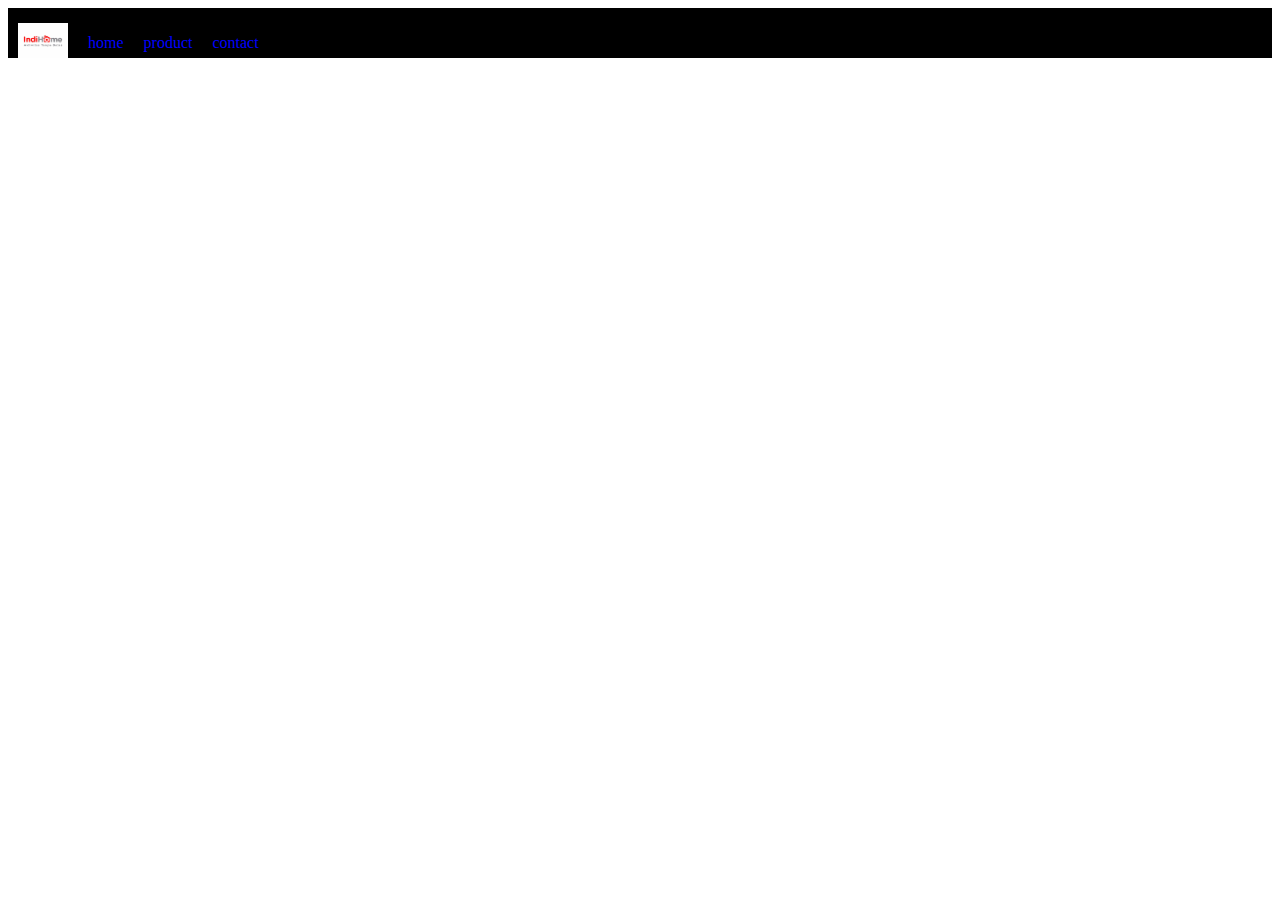
<file: landing pag/index.html>
<!DOCTYPE html>
<html lang="en">
<head>
    <meta charset="UTF-8">
    <meta http-equiv="X-UA-Compatible" content="IE=edge">
    <meta name="viewport" content="width=device-width, initial-scale=1.0">
    <title>Document</title>
</head>
<body>
    <div class="navbar">
        <iframe src="navbar.html" frameborder="0" width="100%" height="50">
    </div>
    <div class="content">
        <h1>Selamat Datang di Perusahaan Indihome</h1>
    </div>
</body>
</html>
</file>
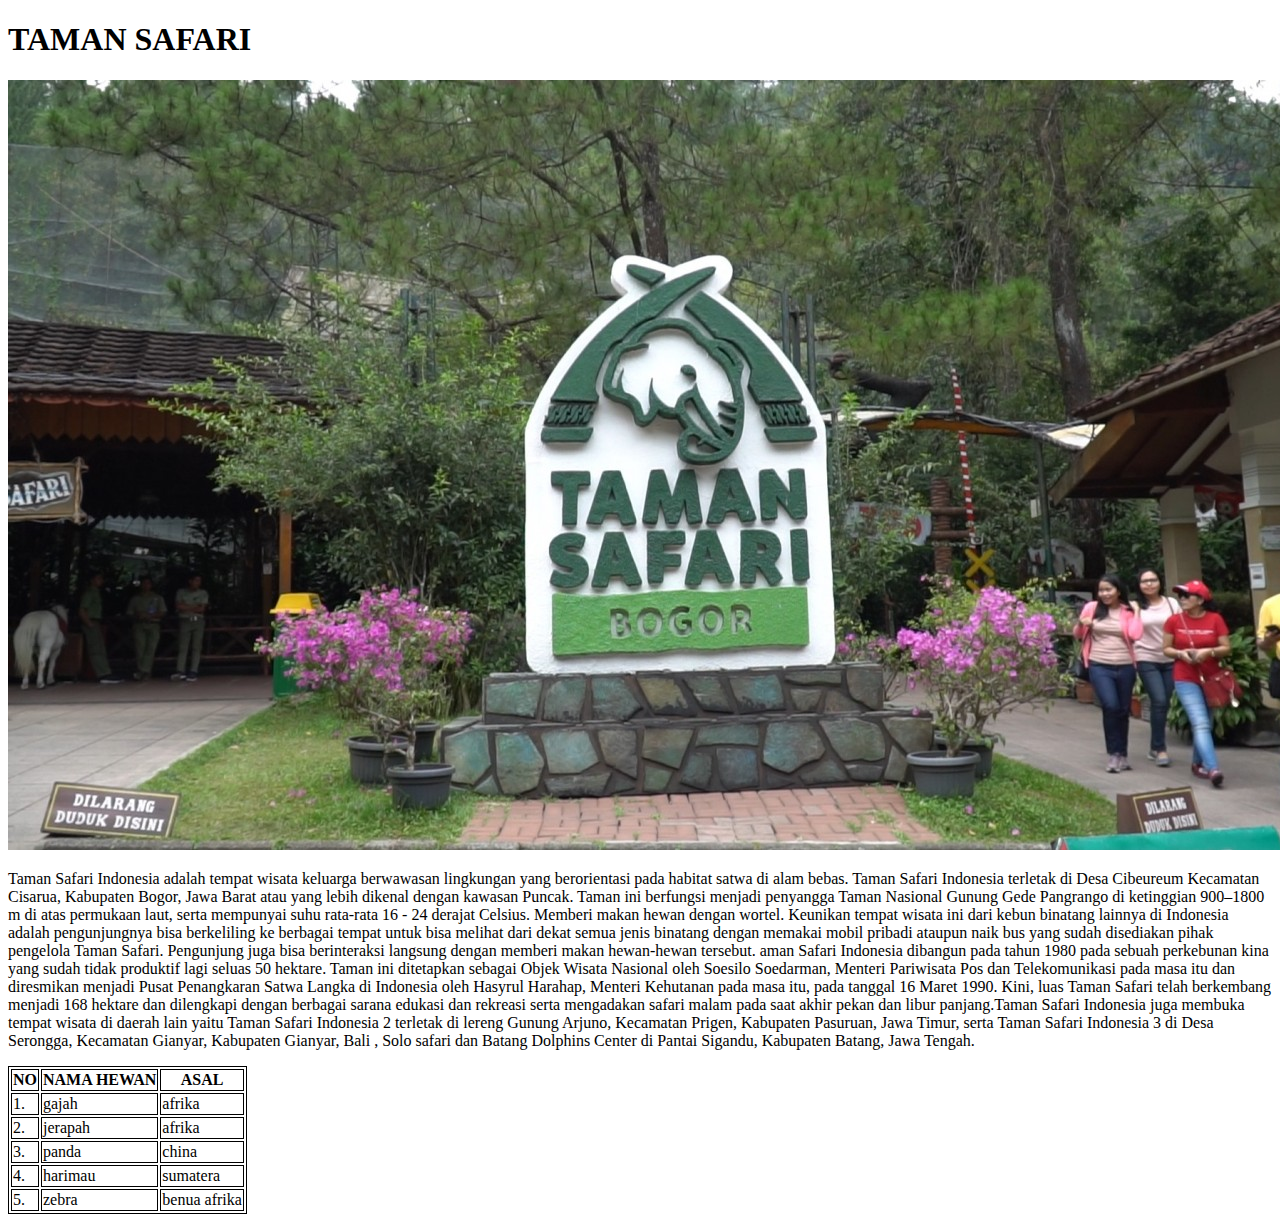
<file: MID TEST/index.html>
<!DOCTYPE html>
<html lang="en">
<head>
    <meta charset="UTF-8">
    <meta http-equiv="X-UA-Compatible" content="IE=edge">
    <meta name="viewport" content="width=device-width, initial-scale=1.0">
    <title>Document</title>
    <link rel="stylesheet" href="login.css">
</head>
<body>
    <h1>TAMAN SAFARI</h1>
    <img src="2018_09_28_55011_1538134470._large.jpg">
    <p>Taman Safari Indonesia adalah tempat wisata keluarga berwawasan lingkungan yang berorientasi pada habitat satwa di alam bebas. Taman Safari Indonesia terletak di Desa Cibeureum Kecamatan Cisarua, Kabupaten Bogor, Jawa Barat atau yang lebih dikenal dengan kawasan Puncak. Taman ini berfungsi menjadi penyangga Taman Nasional Gunung Gede Pangrango di ketinggian 900–1800 m di atas permukaan laut, serta mempunyai suhu rata-rata 16 - 24 derajat Celsius.
        Memberi makan hewan dengan wortel. Keunikan tempat wisata ini dari kebun binatang lainnya di Indonesia adalah pengunjungnya bisa berkeliling ke berbagai tempat untuk bisa melihat dari dekat semua jenis binatang dengan memakai mobil pribadi ataupun naik bus yang sudah disediakan pihak pengelola Taman Safari. Pengunjung juga bisa berinteraksi langsung dengan memberi makan hewan-hewan tersebut.
        aman Safari Indonesia dibangun pada tahun 1980 pada sebuah perkebunan kina yang sudah tidak produktif lagi seluas 50 hektare. Taman ini ditetapkan sebagai Objek Wisata Nasional oleh Soesilo Soedarman, Menteri Pariwisata Pos dan Telekomunikasi pada masa itu dan diresmikan menjadi Pusat Penangkaran Satwa Langka di Indonesia oleh Hasyrul Harahap, Menteri Kehutanan pada masa itu, pada tanggal 16 Maret 1990.
        Kini, luas Taman Safari telah berkembang menjadi 168 hektare dan dilengkapi dengan berbagai sarana edukasi dan rekreasi serta mengadakan safari malam pada saat akhir pekan dan libur panjang.Taman Safari Indonesia juga membuka tempat wisata di daerah lain yaitu Taman Safari Indonesia 2 terletak di lereng Gunung Arjuno, Kecamatan Prigen, Kabupaten Pasuruan, Jawa Timur, serta Taman Safari Indonesia 3 di Desa Serongga, Kecamatan Gianyar, Kabupaten Gianyar, Bali , Solo safari dan Batang Dolphins Center di Pantai Sigandu, Kabupaten Batang, Jawa Tengah.
    </p>
    <table>
        <tr>
            <th>NO</th>
            <th>NAMA HEWAN</th>
            <th>ASAL</th>
       </tr>
       <tr>
        <td>1.</td>
        <td>gajah</td>
        <td>afrika</td>
       </tr>
       <tr>
        <td>2.</td>
        <td>jerapah</td>
        <td>afrika</td>
       </tr>
       <tr>
        <td>3.</td>
        <td>panda</td>
        <td>china</td>
       </tr>
       <tr>
        <td>4.</td>
        <td>harimau</td>
        <td>sumatera</td>
       </tr>
       <tr>
        <td>5.</td>
        <td>zebra</td>
        <td>benua afrika</td>
       </tr>
    </table>

</body>
</html>
</file>
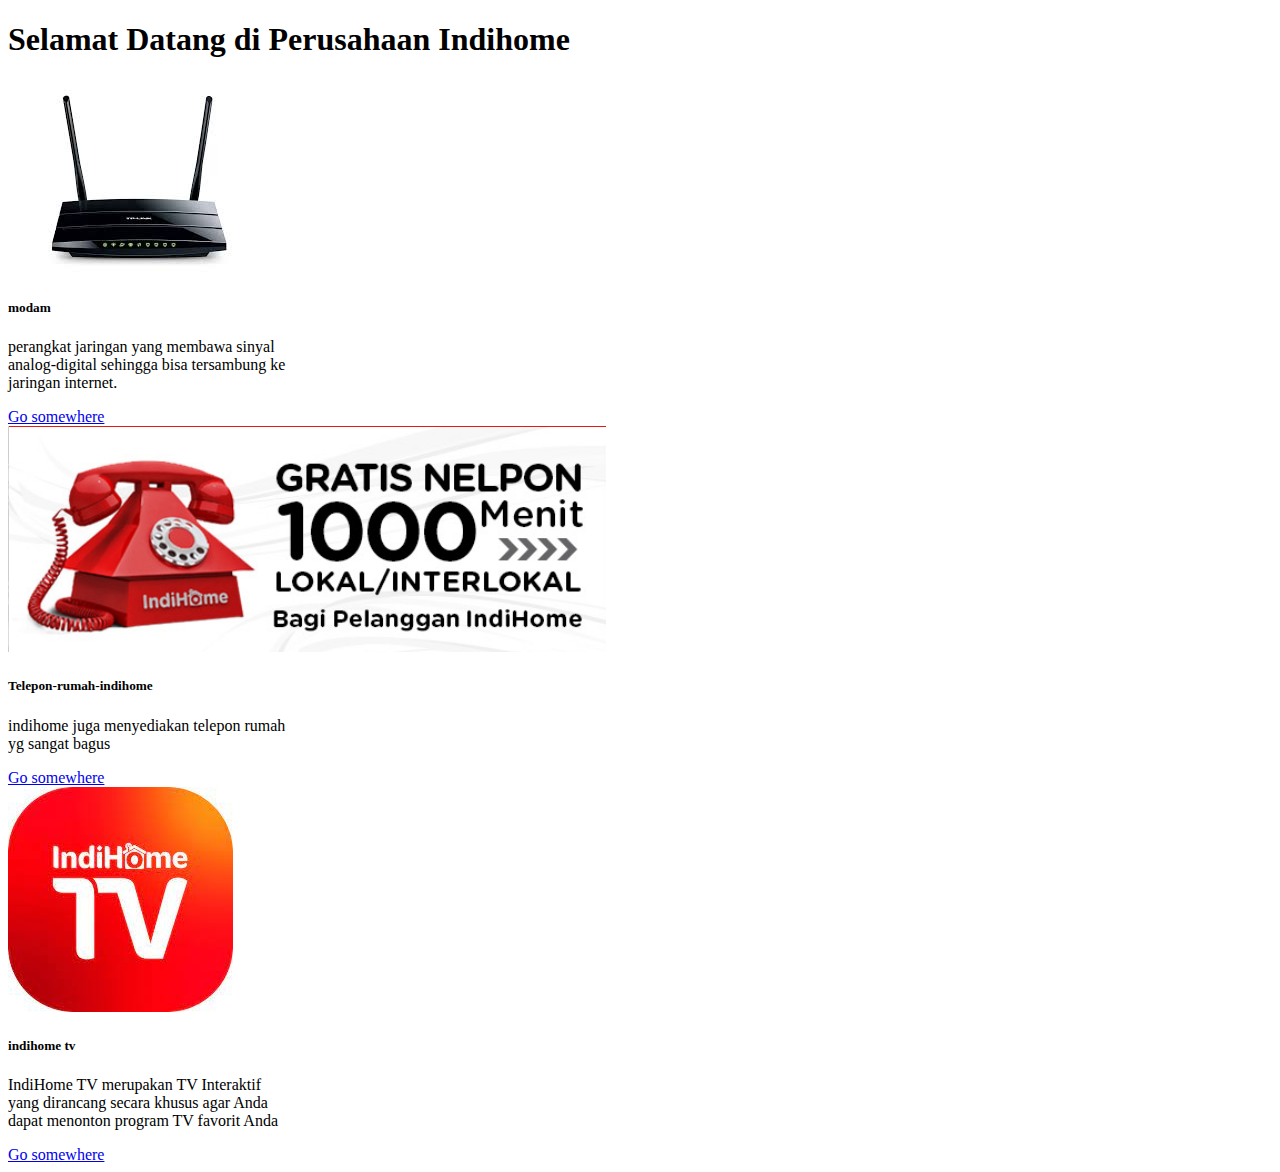
<file: page/index.html>
<!DOCTYPE html>
<html lang="en">
<head>
    <meta charset="UTF-8">
    <meta http-equiv="X-UA-Compatible" content="IE=edge">
    <meta name="viewport" content="width=device-width, initial-scale=1.0">
    <title>Document</title>
    <link href="https://cdn.jsdelivr.net/npm/bootstrap@5.3.2/dist/css/bootstrap.min.css" rel="stylesheet" integrity="sha384-T3c6CoIi6uLrA9TneNEoa7RxnatzjcDSCmG1MXxSR1GAsXEV/Dwwykc2MPK8M2HN" crossorigin="anonymous">

</head>
<body>
    <div class="content">
        <h1>Selamat Datang di Perusahaan Indihome</h1>
        <div class="d-flex" flex-row>
            <div class="card" style="width: 18rem;">
                <img src="modam.jpg" class="card-img-top" alt="modam">
                <div class="card-body">
                <h5 class="card-title">modam</h5>
                <p class="card-text">perangkat jaringan yang membawa sinyal analog-digital sehingga bisa tersambung ke jaringan internet. </p>
                <a href="#" class="btn btn-primary">Go somewhere</a>
                </div>
            </div>
            <div class="card" style="width: 18rem;">
                <img src="Telepon-rumah-indihome.png" class="card-img-top" alt="Telepon-rumah-indihome">
                <div class="card-body">
                <h5 class="card-title">Telepon-rumah-indihome</h5>
                <p class="card-text">indihome juga menyediakan telepon rumah yg sangat bagus</p>
                <a href="#" class="btn btn-primary">Go somewhere</a>
                </div>
            </div>
            <div class="card" style="width: 18rem;">
                <img src="download.jpg" class="card-img-top" alt="download">
                <div class="card-body">
                <h5 class="card-title">indihome tv</h5>
                <p class="card-text">IndiHome TV merupakan TV Interaktif yang dirancang secara khusus agar Anda dapat menonton program TV favorit Anda</p>
                <a href="#" class="btn btn-primary">Go somewhere</a>
                </div>
            </div>
    </div>
</body>
</html>
</file>
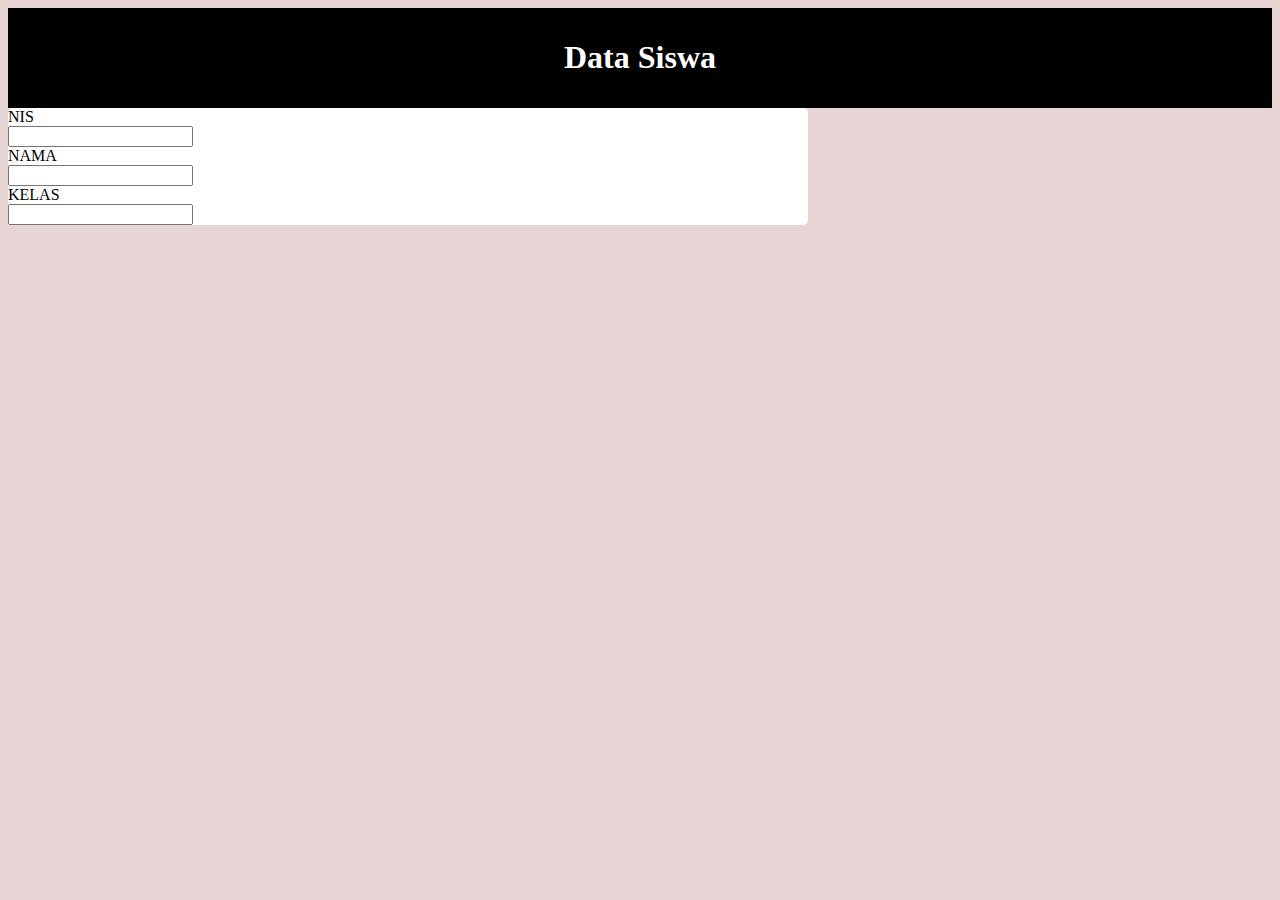
<file: pra exam/index.html>
<!DOCTYPE html>
<html lang="en">
<head>
    <meta charset="UTF-8">
    <meta http-equiv="X-UA-Compatible" content="IE=edge">
    <meta name="viewport" content="width=device-width, initial-scale=1.0">
    <title>Document</title>
    <link rel="stylesheet" type="text/css" href="style.css">
</head>
<body>
    <div class="header">
        <h1>Data Siswa</h1>
    </div>
    <div class="content">
        <form>
            <label for="nis">NIS</label><br>
            <input type="text" id="nis" required><br>
            <label for="nama">NAMA</label><br>
            <input type="text" id="nama"><br>
            <label for="kelas">KELAS</label><br>
            <input type="text" id="kelas"><br>

        </form>
    </div>


</body>
</html>
</file>
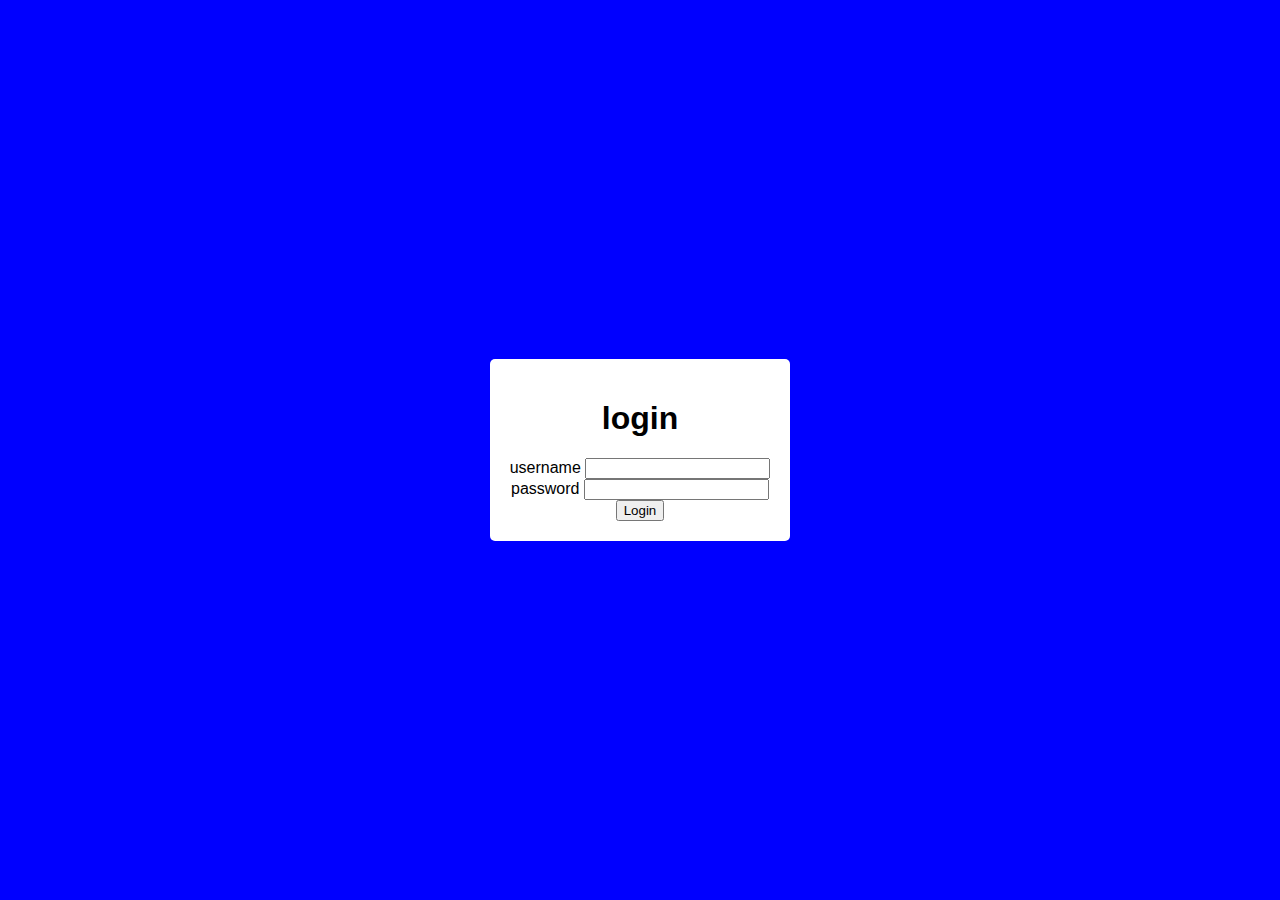
<file: login.html>
<!DOCTYPE html>
<html lang="en">
<head>
    <meta charset="UTF-8">
    <meta http-equiv="X-UA-Compatible" content="IE=edge">
    <meta name="viewport" content="width=device-width, initial-scale=1.0">
    <title>Login page</title>
    <link rel="stylesheet" href="login.css">
</head>
<body>
    <di class="login-container">
        <h1>login</h1>
        <form>
           <label for="username">username</label> 
           <input type="text" id="username" required/> 
           <br>
           <label for="password">password</label>
           <input type="password" id="password" required>
           <br>
           <button type="submit">Login</button>
        </form>

    </div>
</body>
</html>
</file>
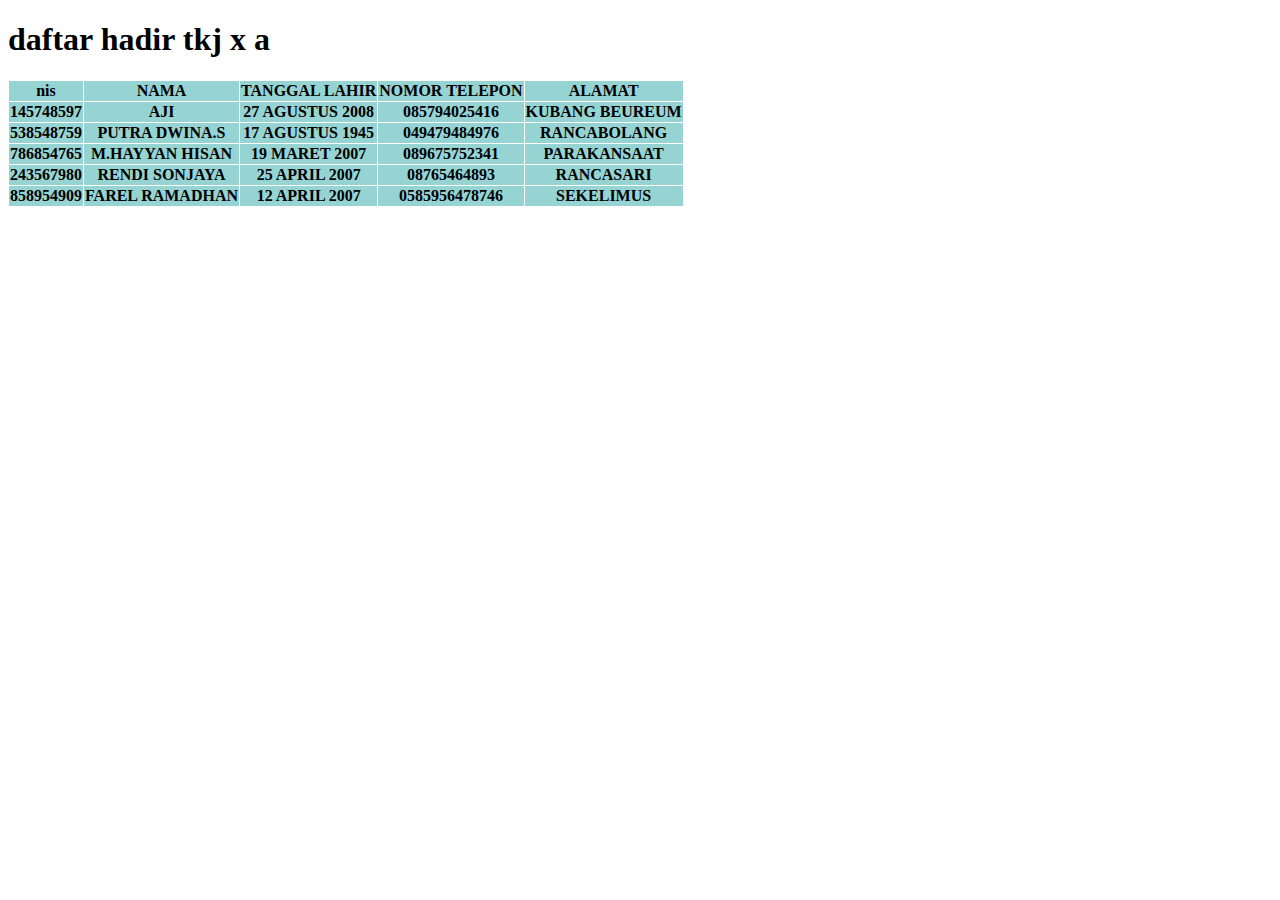
<file: aji tkj xa/daftar_hadir.html>
<!DOCTYPE html>
<html lang="en">
<head>
    <meta charset="UTF-8">
    <meta http-equiv="X-UA-Compatible" content="IE=edge">
    <meta name="viewport" content="width, initial-scale=1.0">
    <title>Document</title>
    <link rel="stylesheet" type="text/css" href="style_table.css">
</head>
<body>
     <h1>daftar hadir tkj x a</h1>
    <table>
        <tr>
            <th>nis</th>
            <th>NAMA</th>
            <th>TANGGAL LAHIR</th>
            <tH>NOMOR TELEPON</tH>
            <th>ALAMAT</th>
        </tr>
        <tr>
            <th>145748597</th>
            <th>AJI</th>
            <th>27 AGUSTUS 2008</th>
            <th>085794025416</th>
            <th>KUBANG BEUREUM</th>
        </tr>
        <tr>
            <th>538548759</th>
            <th>PUTRA DWINA.S</th>
            <th>17 AGUSTUS 1945</th>
            <th>049479484976</th>
            <th>RANCABOLANG</th>
        </tr>
        <tr>
            <th>786854765</th>
            <th>M.HAYYAN HISAN</th>
            <th>19 MARET 2007</th>
            <th>089675752341</th>
            <th>PARAKANSAAT</th>
        </tr>
        <tr>
            <th>243567980</th>
            <th>RENDI SONJAYA</th>
            <th>25 APRIL 2007</th>
            <th>08765464893</th>
            <th>RANCASARI</th>
        </tr>
        <tr>
            <th>858954909</th>
            <th>FAREL RAMADHAN</th>
            <th>12 APRIL 2007</th>
            <th>0585956478746</th>
            <th>SEKELIMUS</th>
        </tr>
    </table>
</body>
</html>
</file>
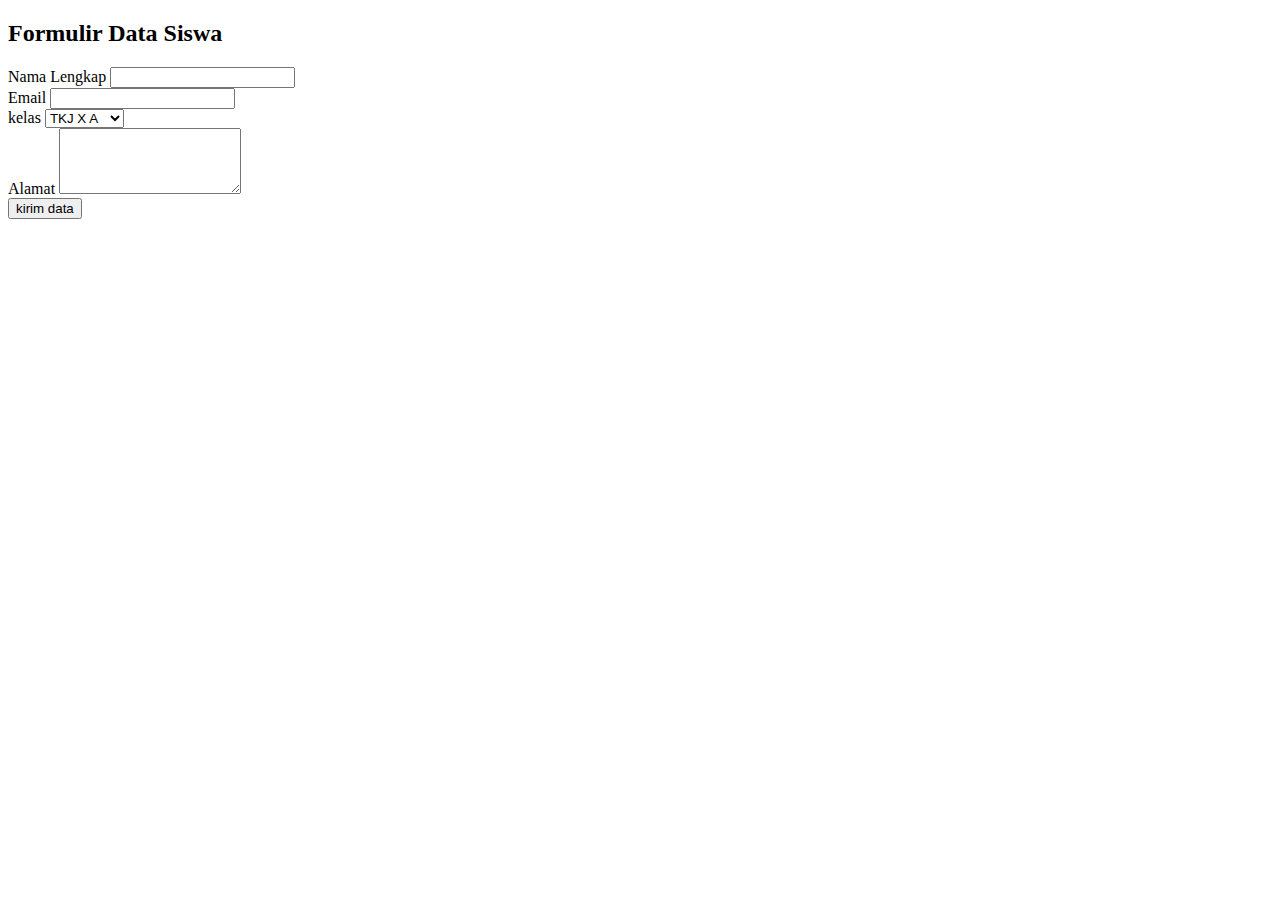
<file: form/data_siswa.html>
<!DOCTYPE html>
<html lang="en">
<head>
    <meta charset="UTF-8">
    <meta http-equiv="X-UA-Compatible" content="IE=edge">
    <meta name="viewport" content="width=device-width, initial-scale=1.0">
    <title>Formlir Data Siswa</title>
</head>
<body>
   <div class="container">
    <h2>Formulir Data Siswa</h2>
    <from action="#" menthod="post">
        <div class="form-group">
            <label for="nama">Nama Lengkap</label>
            <input type="text" id="nama" required/>
        </div>
        <div class="form-group">
            <label for="email">Email</label>
            <input type="text" id="email" required/>
        </div> 
        <div class="form-group">
            <label for="kelas">kelas</label>
            <select id="kelas" nama="kelas">
                <option value="TKJ X A">TKJ X A</option>
                <option value="TKJ XI A">TKJ XI A</option>
                <option value="TKJ XI B">TKJ XI B</option>
                <option value="TKJ XII A">TKJ XII A</option>
                <option value="TKJ XII B">TKJ XII B</option>

            </select>
        </div>
        <div class="form-group">
            <label for="Alamat">Alamat</label>
            <textarea id="Alamat" nama="Alamat" rows="4" required></textarea>
        </div>
        <div class="form-group">
            <button type="submit" class="btn">kirim data</button>

        </div>
    </from>

   </div>
</body>
</html>
</file>
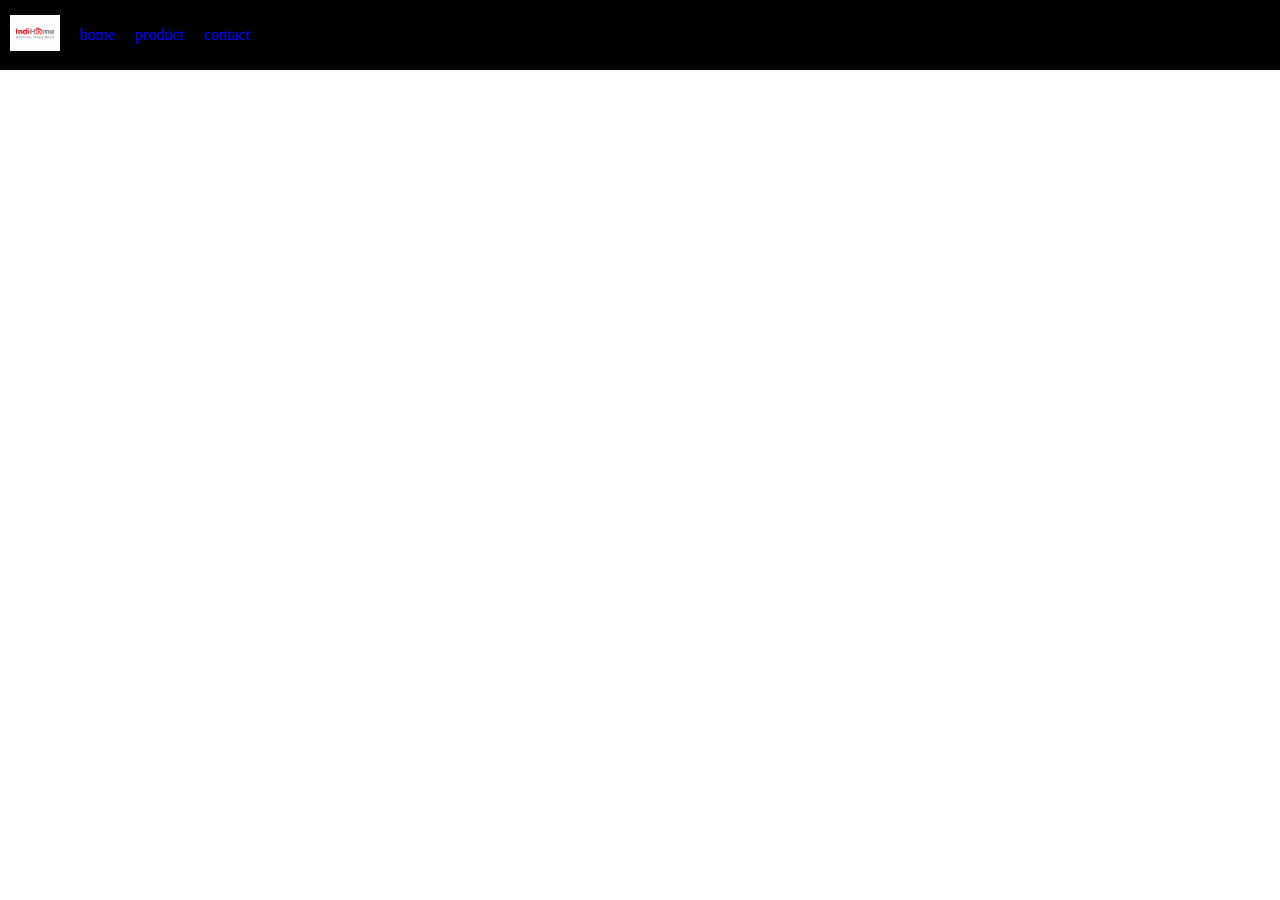
<file: landing pag/navbar.html>
<!DOCTYPE html>
<html lang="en">
<head>
    <meta charset="UTF-8">
    <meta http-equiv="X-UA-Compatible" content="IE=edge">
    <meta name="viewport" content="width=device-width, initial-scale=1.0">
    <title>Document</title>
    <link rel="stylesheet" href="style.css">
</head>
<body>
    <div class="navbar">
        <div class="logo">
            <img src="1673603675081_compress_indihome thumb.jpg" alt="Logo perusahaan">
        </div>
        <ul>
            <li><a href="#">home</a></li>
            <li><a href="#">product</a></li>
            <li><a href="#">contact</a></li>
        </ul>
    </div>
</body>
</html>
</file>
<file: MID TEST/login.css>
table, th, td {
    border: 1px solid;
  }
</file>
<file: pra exam/style.css>
.header{
    background-color: black;
    padding: 10px 0;
}
h1{
    color: white;
    text-align: center;
}
body{
    background-color: rgb(231, 213, 213);
}
.content{
    max-width: 800px;
    background-color: white;
    border-radius: 5px;
}
</file>
<file: login.css>
body{
    font-family:Arial, Helvetica, sans-serif;
    background-color:blue;
    margin: 0;
    padding: 0;
    display: flex;
    justify-content: center;
    align-items: center;
    height: 100vh;
}
.login-container{
    background-color:white;
    padding: 20px;
    border-radius: 5px;
    box-shadow: 0 0 10px rgb(red, green, blue);
    text-align: center;
}
</file>
<file: aji tkj xa/style_table.css>
table, th, td {
    border: 1px solid white;
    border-collapse: collapse;
  }
  th, td {
    background-color: #96D4D4;
  }
</file>
<file: landing pag/style.css>
body{
    margin: 0;
    padding: 0;
}
.navbar{
    background-color: black;
    color: white;
    display: flex;
    align-items: center;
    padding: 10px;
}
.logo img{
    width: 50px;
    height: auto;
    margin-right: 10px;
}
.navbar ul{
    list-style: none;
    padding: 0;
    display: flex;
}
.navbar li{
    margin: 0 10px;
}
.navbar a{
    text-decoration: none;
    color: blue;
}
.content{
    max-width: 80%;
    margin: 0 auto;
    padding: 10px;
    background-color: beige;
    border-radius: 5px;
    box-shadow: 0 2px 5px rgba(0, 0, 0, 0.3);
}
</file>
